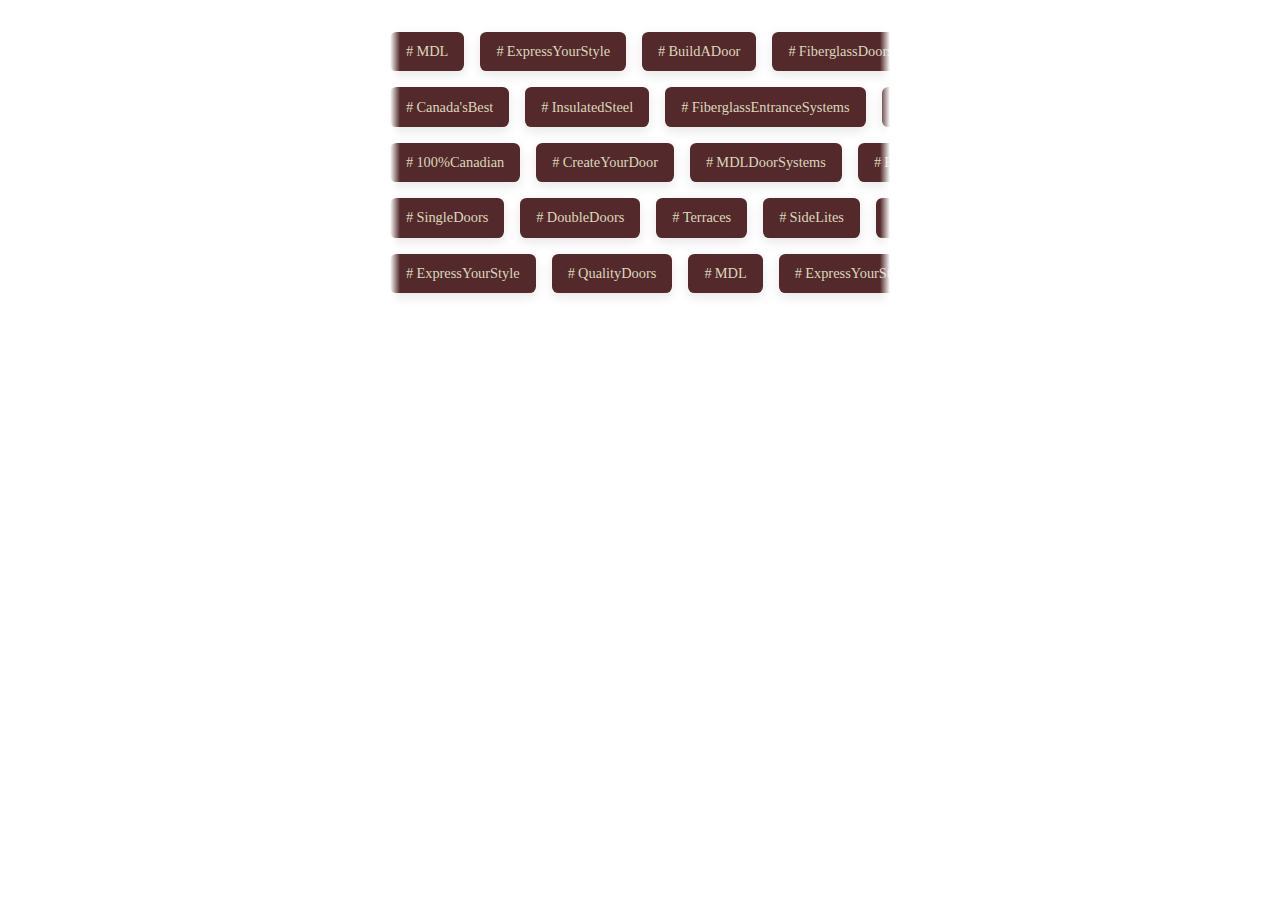
<file: extra/extra.html>
<!DOCTYPE html>
<html lang="en">
<head>
    <meta charset="UTF-8">
    <meta name="viewport" content="width=device-width, initial-scale=1.0">
    <title>Document</title>
    <link rel="stylesheet" href="extra.css">
</head>
<body>

    <div class="tag-list">
        <div class="loop-slider">
          <div class="inner">
            <div class="tag"><span>#</span> MDL</div>
            <div class="tag"><span>#</span> ExpressYourStyle</div>
            <div class="tag"><span>#</span> BuildADoor</div>
            <div class="tag"><span>#</span> FiberglassDoors</div>
            <div class="tag"><span>#</span> SteelDoors</div>
            <!-- duplicated content -->
            <div class="tag"><span>#</span> MDL</div>
            <div class="tag"><span>#</span> ExpressYourStyle</div>
            <div class="tag"><span>#</span> BuildADoor</div>
            <div class="tag"><span>#</span> FiberglassDoors</div>
            <div class="tag"><span>#</span> SteelDoors</div>
          </div>
        </div>
        <div class="loop-slider" >
          <div class="inner">
              <div class="tag"><span>#</span> Canada'sBest</div>
              <div class="tag"><span>#</span> InsulatedSteel</div>
              <div class="tag"><span>#</span> FiberglassEntranceSystems</div>
              <div class="tag"><span>#</span> Transoms</div>
              <div class="tag"><span>#</span> CustomizedDoors</div>
            <!-- duplicated content -->
            <div class="tag"><span>#</span> Canada'sBest</div>
            <div class="tag"><span>#</span> InsulatedSteel</div>
            <div class="tag"><span>#</span> FiberglassEntranceSystems</div>
            <div class="tag"><span>#</span> Transoms</div>
            <div class="tag"><span>#</span> CustomizedDoors</div>
          </div>
        </div>
        <div class="loop-slider">
          <div class="inner">
            <div class="tag"><span>#</span> 100%Canadian</div>
            <div class="tag"><span>#</span> CreateYourDoor</div>
            <div class="tag"><span>#</span> MDLDoorSystems</div>
            <div class="tag"><span>#</span> ExpressYourStyle</div>
            <div class="tag"><span>#</span> QualityDoors</div>
            <!-- duplicated content -->
            <div class="tag"><span>#</span> 100%Canadian</div>
            <div class="tag"><span>#</span> CreateYourDoor</div>
            <div class="tag"><span>#</span> MDLDoorSystems</div>
            <div class="tag"><span>#</span> ExpressYourStyle</div>
            <div class="tag"><span>#</span> QualityDoors</div>
          </div>
        </div>
        <div class="loop-slider">
          <div class="inner">
            <div class="tag"><span>#</span> SingleDoors</div>
            <div class="tag"><span>#</span> DoubleDoors</div>
            <div class="tag"><span>#</span> Terraces</div>
            <div class="tag"><span>#</span> SideLites</div>
            <div class="tag"><span>#</span> CustomDoors</div>
            <!-- duplicated content -->
            <div class="tag"><span>#</span> SingleDoors</div>
            <div class="tag"><span>#</span> DoubleDoors</div>
            <div class="tag"><span>#</span> Terraces</div>
            <div class="tag"><span>#</span> SideLites</div>
            <div class="tag"><span>#</span> CustomDoors</div>
          </div>
        </div>
        <div class="loop-slider">
          <div class="inner">
            <div class="tag"><span>#</span> ExpressYourStyle</div>
            <div class="tag"><span>#</span> QualityDoors</div>
            <div class="tag"><span>#</span> MDL</div>
            <div class="tag"><span>#</span> ExpressYourStyle</div>
            <div class="tag"><span>#</span> CreateYourDoor</div>
            <!-- duplicated content -->
            <div class="tag"><span>#</span> ExpressYourStyle</div>
            <div class="tag"><span>#</span> QualityDoors</div>
            <div class="tag"><span>#</span> MDL</div>
            <div class="tag"><span>#</span> ExpressYourStyle</div>
            <div class="tag"><span>#</span> CreateYourDoor</div>
          </div>
        </div>
        <div class="fade"></div>
      </div>
    
</body>
</html>
</file>
<file: extra/extra.css>
/*=============================scroll aout us===========================*/
    
.tag-list {
    margin: 0 auto;
    width: 40rem;
    max-width: 500px;
    display: flex;
    flex-shrink: 0;
    flex-direction: column;
    gap: 1rem 0;
    position: relative;
    padding: 1.5rem 0;
    overflow: hidden;
  }
  

  .tag {
    display: flex;
    align-items: center;
    font-weight: 200;
    gap: 0 0.2rem;
    color: #dbd7bc;
    font-size: 0.9rem;
    background-color: #53292b;
    border-radius: 0.4rem;
    padding: 0.7rem 1rem;
    margin-right: 1rem; /*Must used margin-right instead of gap for the loop to be smooth*/
    box-shadow: rgba(0, 0, 0, 0.1) 0px 4px 12px;
  }


  .tag-list .fade {
    pointer-events: none;
    background: linear-gradient(90deg, #ffffff, transparent 2%, transparent 98%, #ffffff);
    position: absolute;
    inset: 0;
  }


.loop-slider:nth-child(odd) .inner {
    animation-duration: 30s;  /* Different speed */
    animation-direction: normal; /* Moves left */
}

.loop-slider:nth-child(even) .inner {
    animation-duration: 35s;  /* Slower speed */
    animation-direction: reverse; /* Moves right */
}
  

.loop-slider .inner {
    display: flex;
    width: fit-content;
    animation-name: loop;
    animation-timing-function: linear;
    animation-iteration-count: infinite;
    animation-direction: normal;  /* Moves left */
    animation-duration: 2s;  /* 15 seconds per loop */
    
  }
  
  @keyframes loop {
    0% {
      transform: translateX(0);
    }
    100% {
      transform: translateX(-50%);
    }
  }


  @media (max-width: 1024px) {


      .accordion{
        max-width: none;
        width: 100%;
        height: 100%;
    }
    
}
</file>
